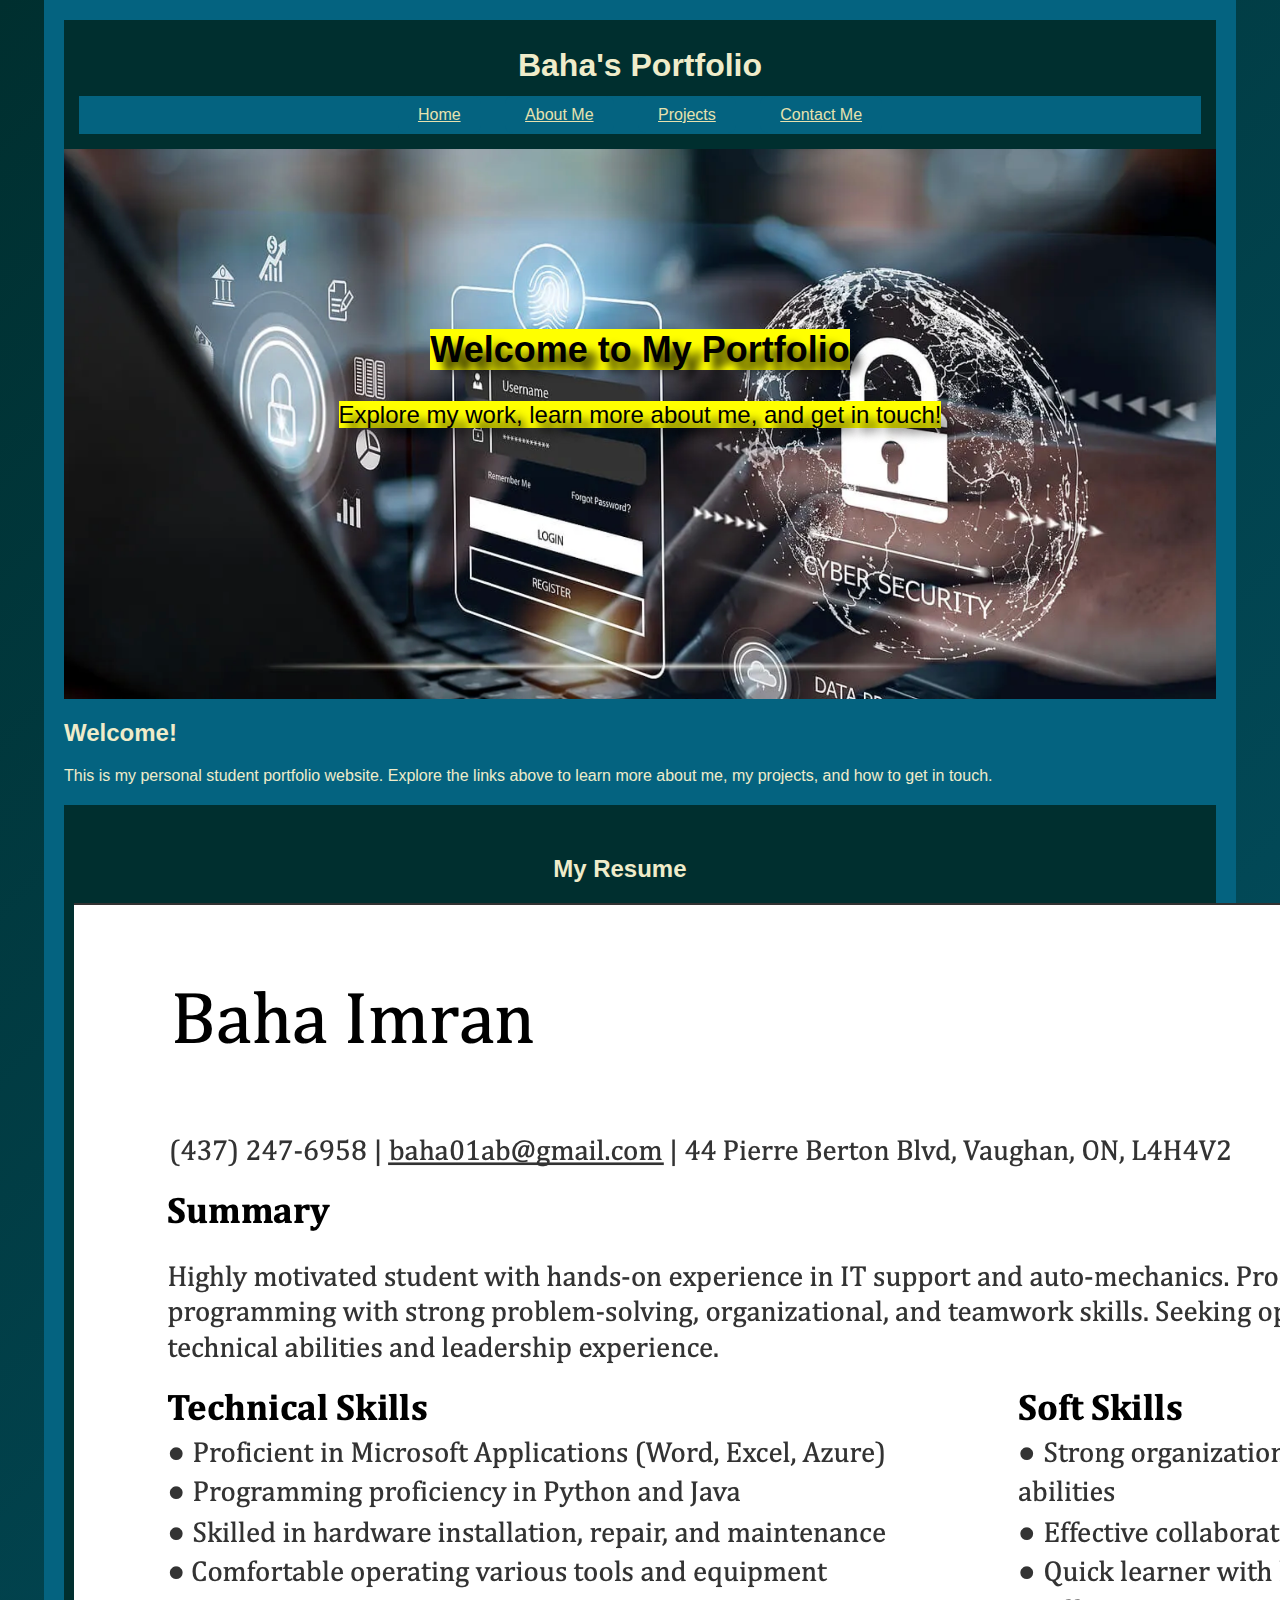
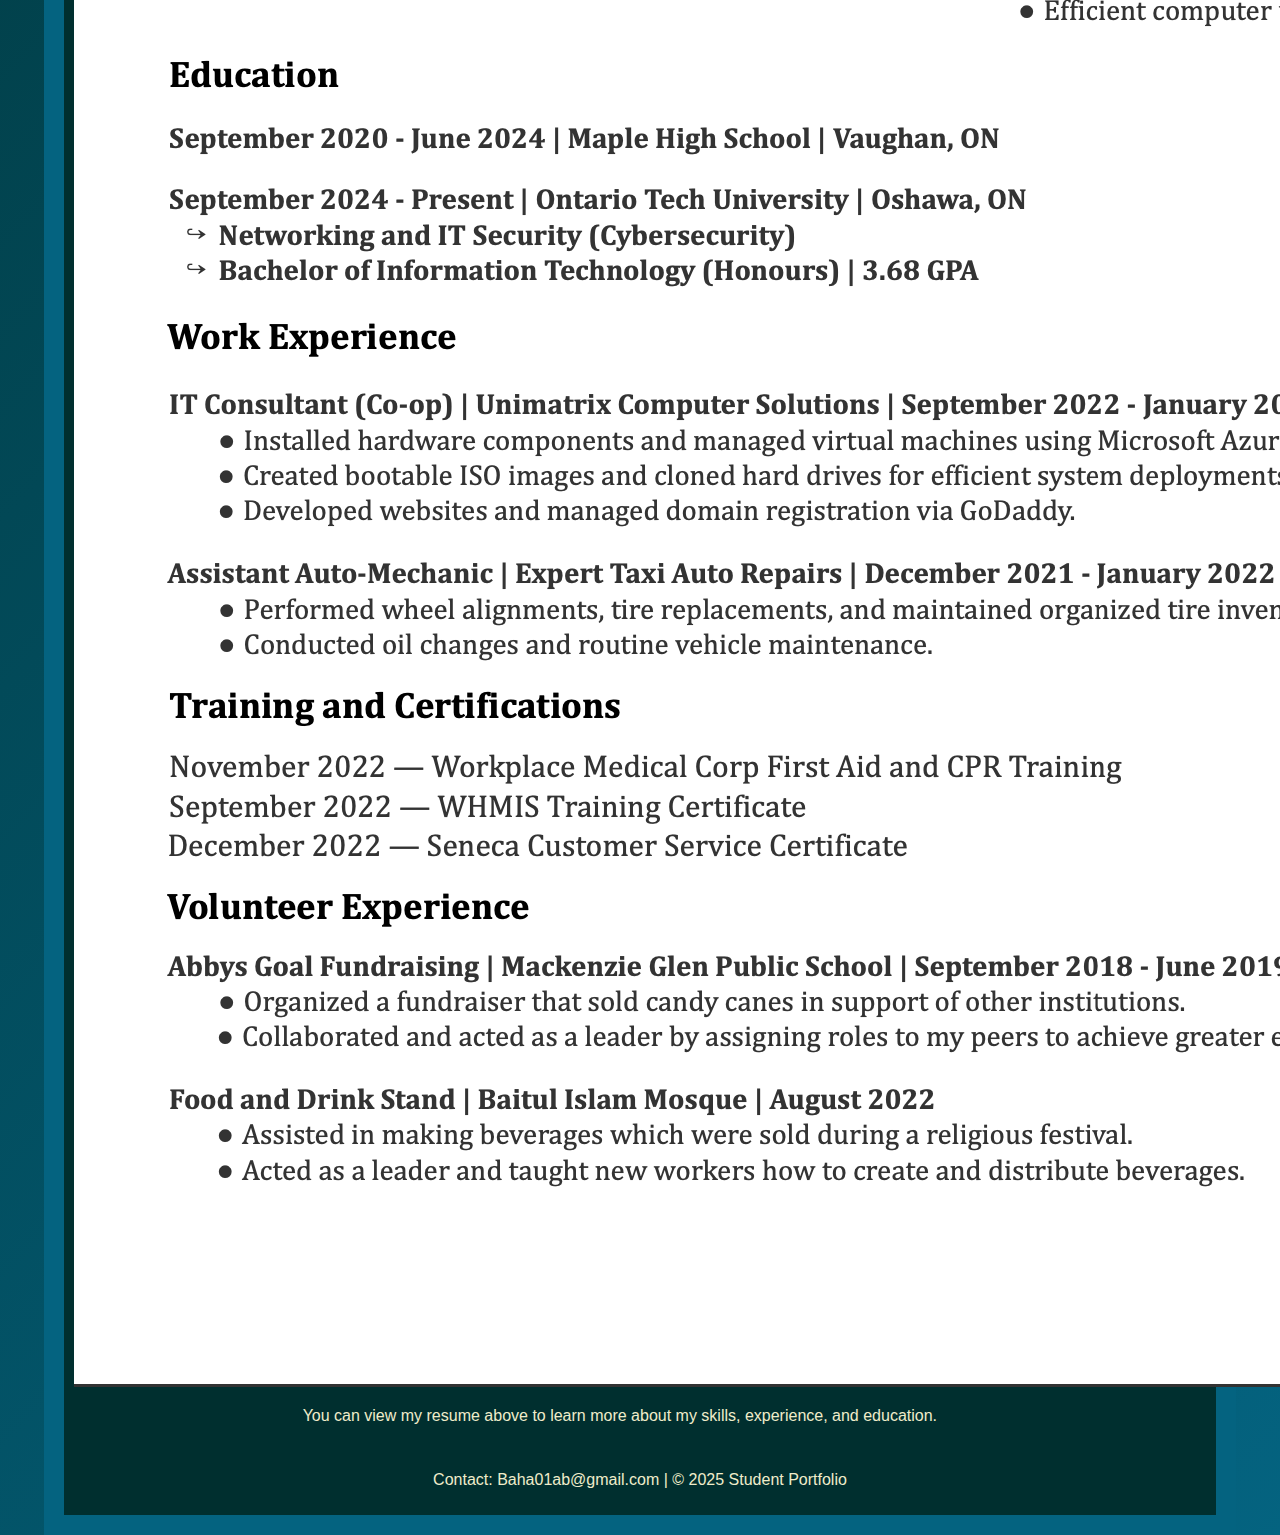
<file: index.html>
<!DOCTYPE html> <!-- HTML5 doctype declaration -->
<html lang="en"> <!-- Primary language is English -->
<head> 
  <meta charset="UTF-8"> <!-- Support for all symbols and characters -->
  <title>Student Portfolio - Home</title>

  <!-- Link to CSS files -->
  <link rel="stylesheet" href="style-desktop.css" type="text/css">
  <link rel="stylesheet" href="style-tablet.css" type="text/css" media="screen and (max-width: 1024px)">
  <link rel="stylesheet" href="style-mobile.css" type="text/css" media="screen and (max-width: 600px)">

</head>
<body>
  <div id="wrapper">
    <header>
      <h1>Baha's Portfolio</h1>
      <nav> <!-- Navigation bar -->
        <ul>
          <li><a href="index.html">Home</a></li>
          <li><a href="about.html">About Me</a></li>
          <li><a href="projects.html">Projects</a></li>
          <li><a href="contact.html">Contact Me</a></li>
        </ul>
      </nav>
    </header>
    <div id="welcome-box">  <!-- Initial Welcome Message With Picture background -->
      <h2><mark>Welcome to My Portfolio</mark></h2>
      <p><mark>Explore my work, learn more about me, and get in touch!</mark></p>
    </div>
    <article>
      <h2>Welcome!</h2>
      <p>This is my personal student portfolio website. Explore the links above to learn more about me, my projects, and how to get in touch.</p>
    </article>
  <article id="resume-box"> <!-- Additional Resume Section with Image -->
    <h2>My Resume</h2>
    <img src="Resume.png" alt="Baha Imran Resume" >
    <p>You can view my resume above to learn more about my skills, experience, and education.</p>
  </article>

  
    <footer> <!-- Footer with contact info -->
      <p>Contact: Baha01ab@gmail.com | © 2025 Student Portfolio</p>
    </footer>
  </div>
</body>
</html>
</file>
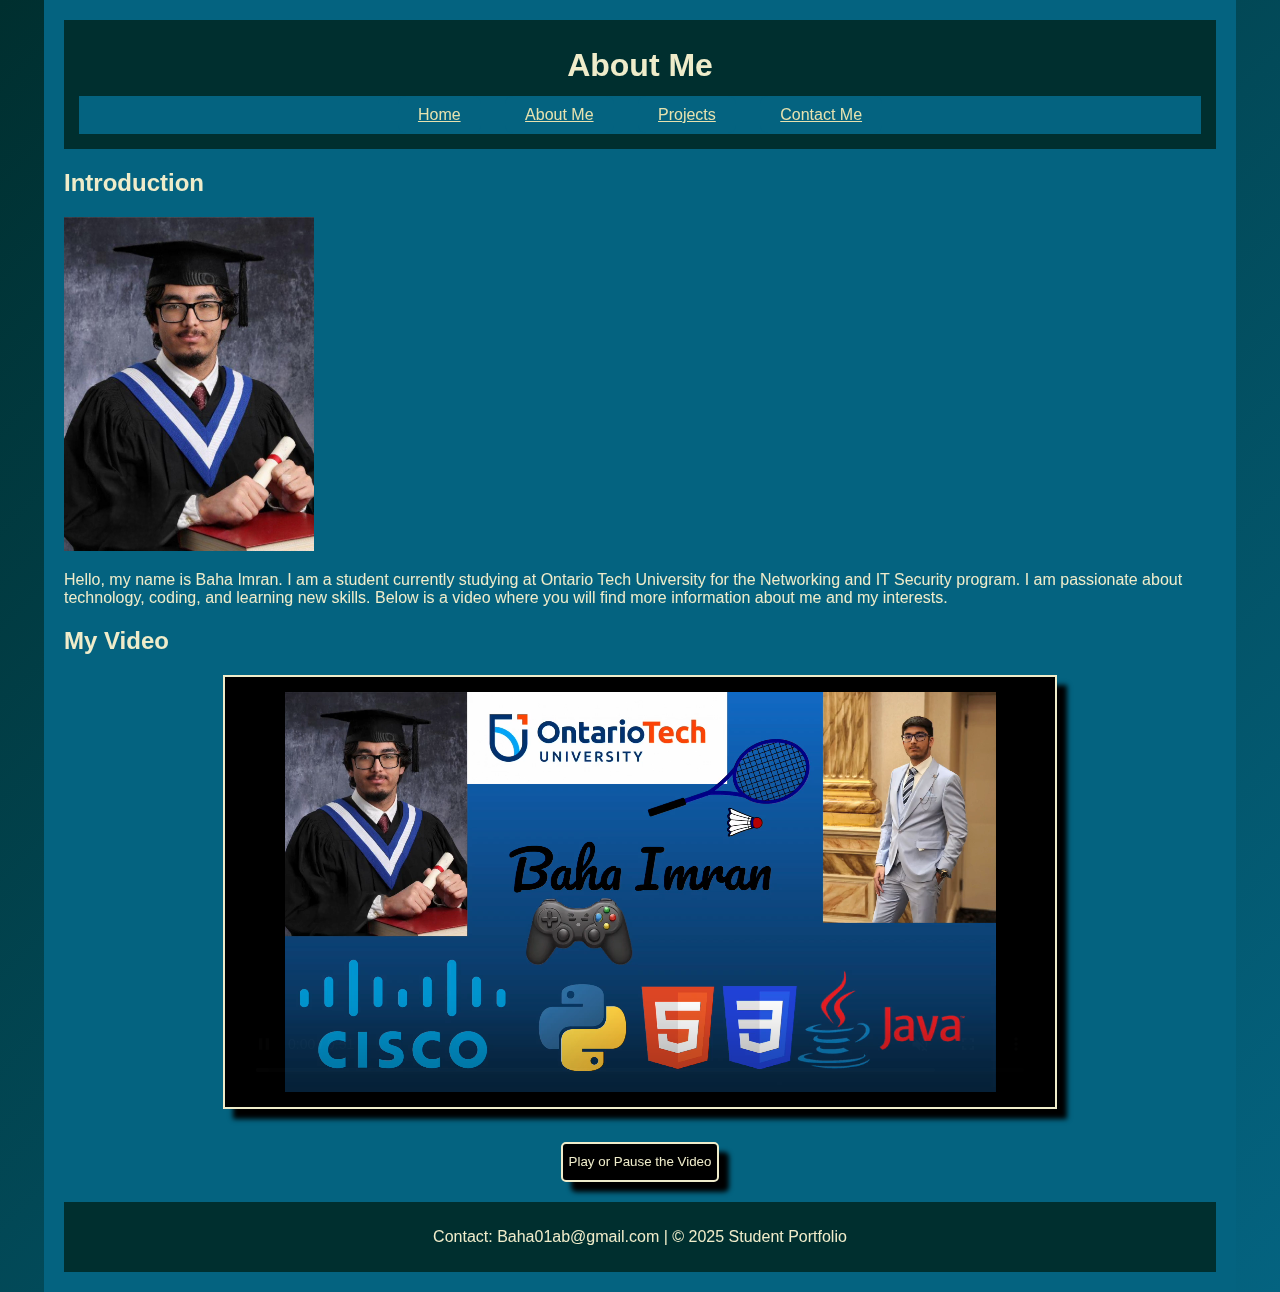
<file: about.html>
<!DOCTYPE html>
<html lang="en">
<head>
  <meta charset="UTF-8">
  <title>Student Portfolio - About Me</title>
  <!-- Link to CSS files -->
  <link rel="stylesheet" href="style-desktop.css" type="text/css">
  <link rel="stylesheet" href="style-tablet.css" type="text/css" media="screen and (max-width: 1024px)">
  <link rel="stylesheet" href="style-mobile.css" type="text/css" media="screen and (max-width: 600px)">
</head>
<body>
  <div id="wrapper">
    <header>
      <h1>About Me</h1>
      <nav> <!-- Navigation Menu -->
        <ul>
          <li><a href="index.html">Home</a></li>
          <li><a href="about.html">About Me</a></li>
          <li><a href="projects.html">Projects</a></li>
          <li><a href="contact.html">Contact Me</a></li>
        </ul>
      </nav>
    </header>

    <article> <!-- Main Content -->
      <h2>Introduction</h2>
      <img src="Intro.jpg" alt="My Photo" width="250">
      <p>Hello, my name is Baha Imran. I am a student currently studying at Ontario Tech University for the Networking and IT Security program. I am passionate about technology, coding, and learning new skills. Below is a video where you will find more information about me and my interests.</p>
      
      <h2>My Video</h2> <!-- Embedded Video -->
      <!--Video poster added but hidden due to autoplay-->
      <video width="700" height="400" controls poster="Intro.jpg" preload="auto" autoplay muted loop> <!-- Video with controls, autoplay and muted when website loads -->
        <!-- Both MP4 and OGG formats and error handling -->
        <source src="Video.mp4" type="video/mp4">
        <source src="Video.ogv" type="video/ogg">
        Your browser does not support the video tag.
      </video>
      <br>
      <!-- Button to play/pause the video with JavaScript -->
      <button onclick="playPause()">Play or Pause the Video</button>
      <script>
        const video = document.querySelector('video');
        function playPause() {
          if (video.paused) {
            video.play();
          } else {
            video.pause();
          }
        }
      </script>
    </article>

    <footer>
      <p>Contact: Baha01ab@gmail.com | © 2025 Student Portfolio</p>
    </footer>
  </div>
</body>
</html>
</file>
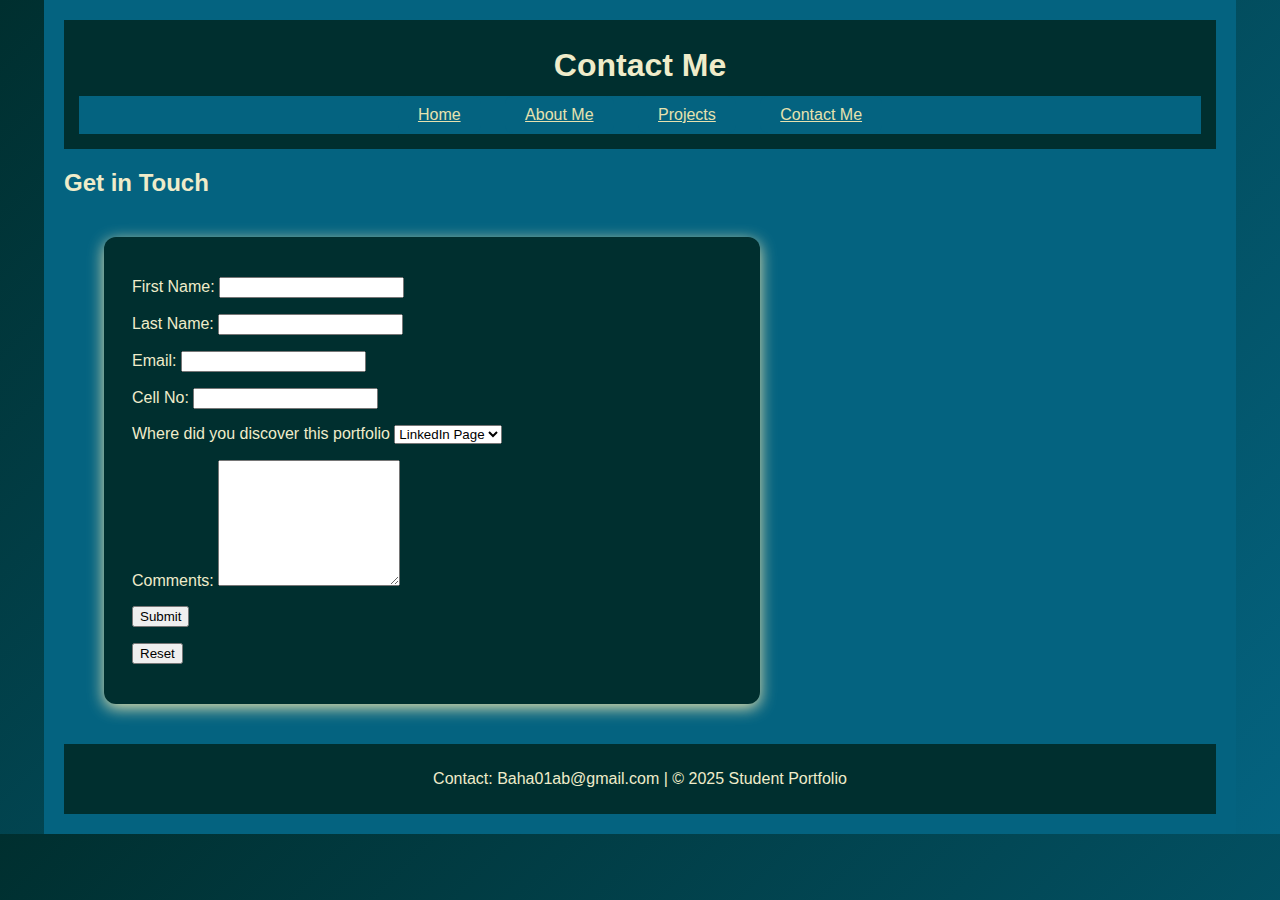
<file: contact.html>
<!DOCTYPE html>
<html lang="en">
<head>
  <meta charset="UTF-8">
  <title>Student Portfolio - Contact Me</title>
  <!-- Link to CSS files -->
  <link rel="stylesheet" href="style-desktop.css" type="text/css">
  <link rel="stylesheet" href="style-tablet.css" type="text/css" media="screen and (max-width: 1024px)">
  <link rel="stylesheet" href="style-mobile.css" type="text/css" media="screen and (max-width: 600px)">
</head>
<body>
  <div id="wrapper">  <!-- Content visible in the browser's window is inside the wrapper -->
    <header>
      <h1>Contact Me</h1>
      <nav> <!-- Navigation bar -->
        <ul>
          <li><a href="index.html">Home</a></li>
          <li><a href="about.html">About Me</a></li>
          <li><a href="projects.html">Projects</a></li>
          <li><a href="contact.html">Contact Me</a></li>
        </ul>
      </nav>
    </header>

    <article>
      <h2>Get in Touch</h2>
      <!-- Form to collect user input -->
      <!-- The form uses mailto to send an email to the specified address with the subject Contact from Portfolio -->
      <form action="mailto:baha01ab@gmail.com?subject=Contact_from_Portfolio"
      enctype="text/plain" method="post" name="ContactForm"> 
        <!-- Input fields for user details -->
        <p><label>First Name: <input type="text" name="Firstname" required></label></p>
        <p><label>Last Name: <input type="text" name="Lastname" required></label></p>
        <p><label>Email: <input type="email" name="email" required></label></p>
        <p><label>Cell No: <input type="tel" name="phone" pattern="[0-9]{10}" required></label></p>
        <!-- Dropdown to select how the user found the portfolio -->
        <p><label id="where">Where did you discover this portfolio</label>
        <select name="where">
            <option value="LinkedIn">LinkedIn Page</option>
            <option value="Given">From a friend</option>
            <option value="Resume">Resume</option>
            <option value="GitHub">GitHub</option>
            <option value="Other">Other</option>
        </select></p>
        <!-- Textarea for additional comments -->
        <p><label>Comments: <textarea name="comments" rows="8"></textarea></label></p>
        <!-- Submit executes email commands and Reset button clears the form -->
        <p><input type="submit" value="Submit"></p>
        <p><input type="reset" value="Reset"></p>
      </form>
    </article>

    <footer>
      <p>Contact: Baha01ab@gmail.com | © 2025 Student Portfolio</p>
    </footer>
  </div>
</body>
</html>
</file>
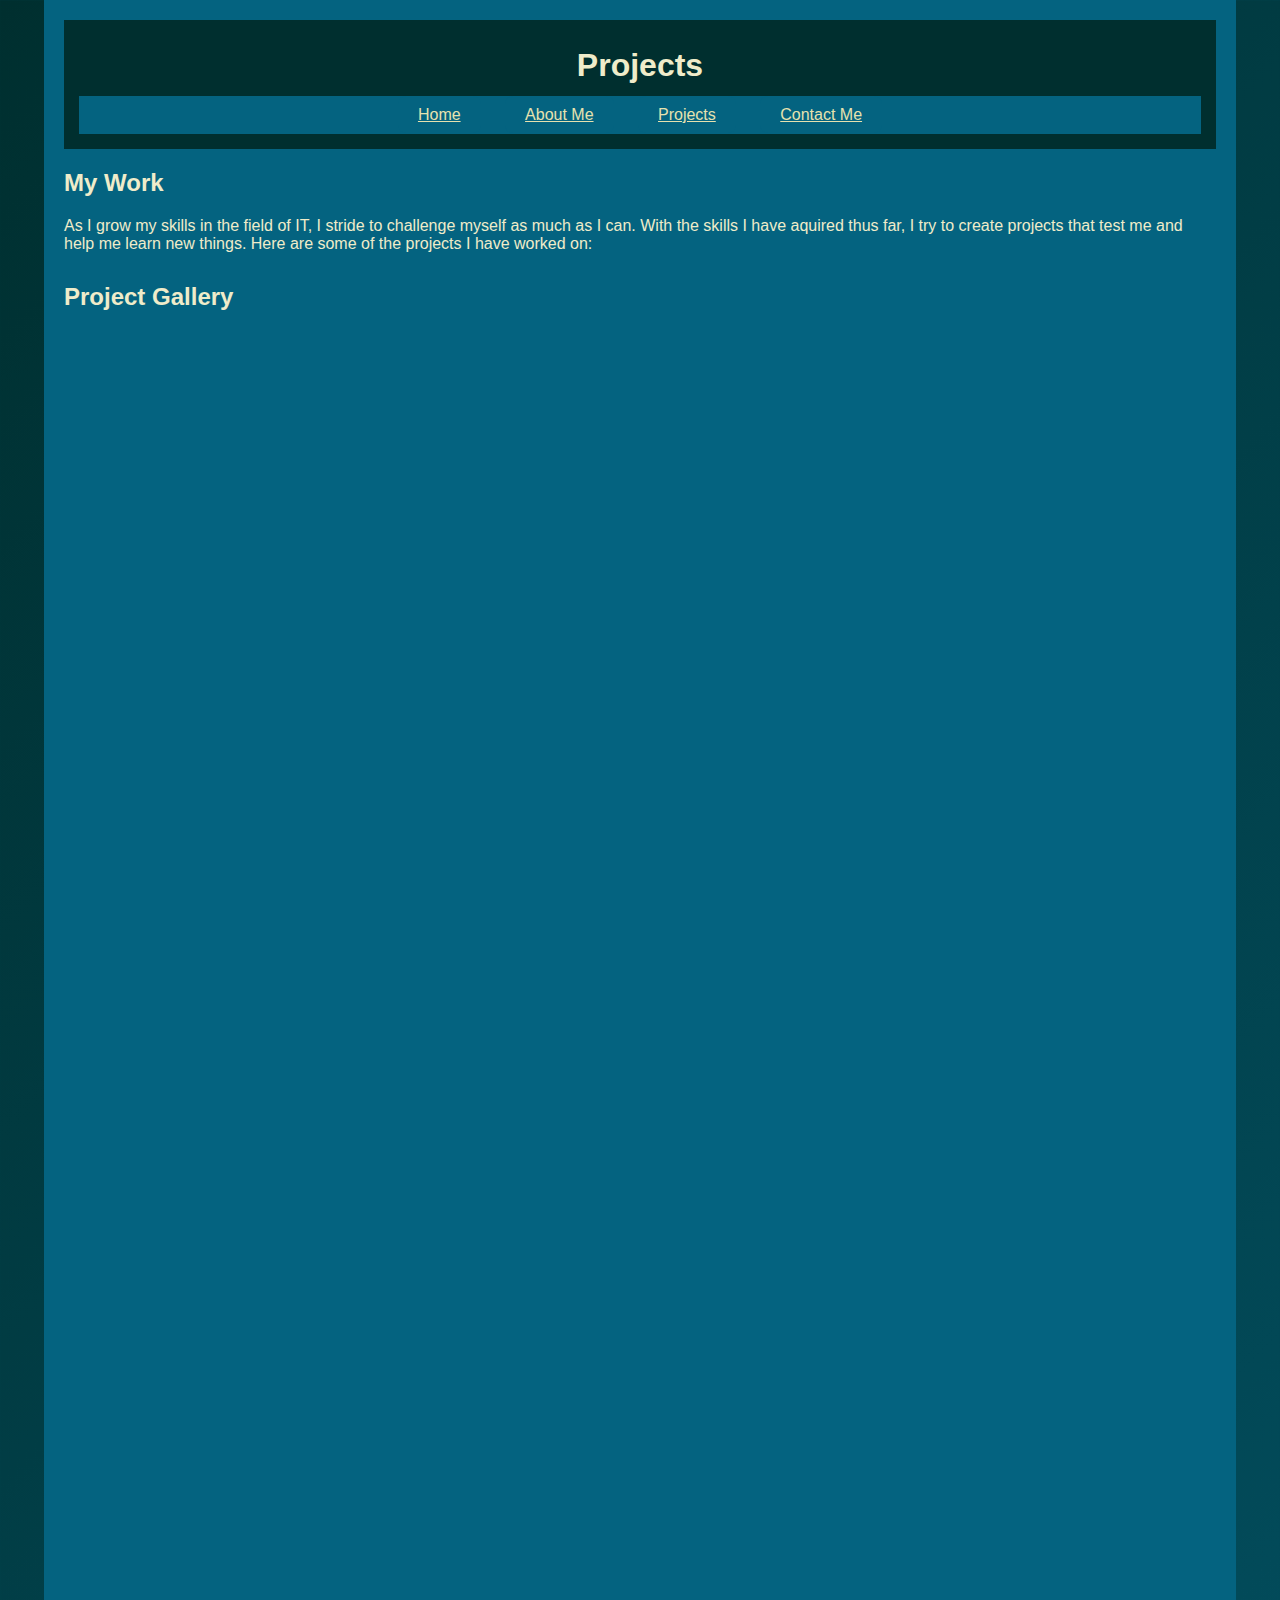
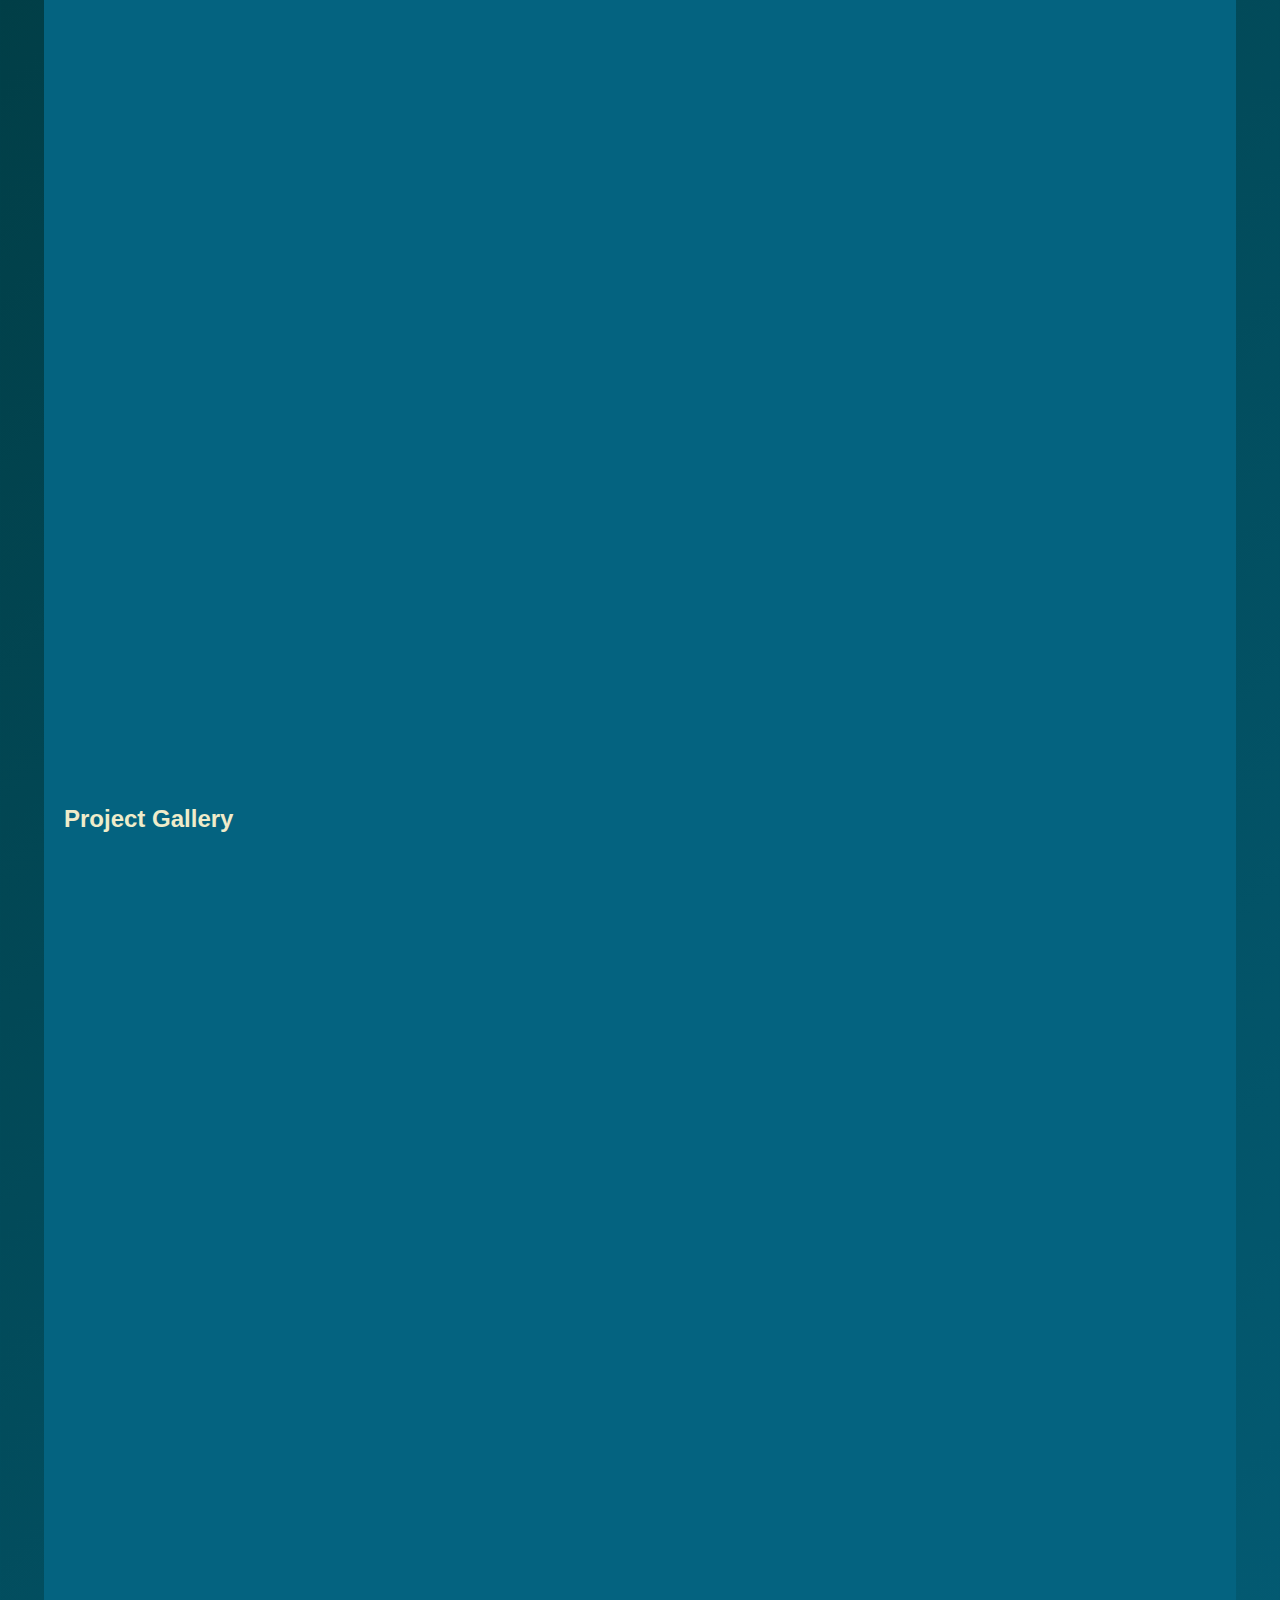
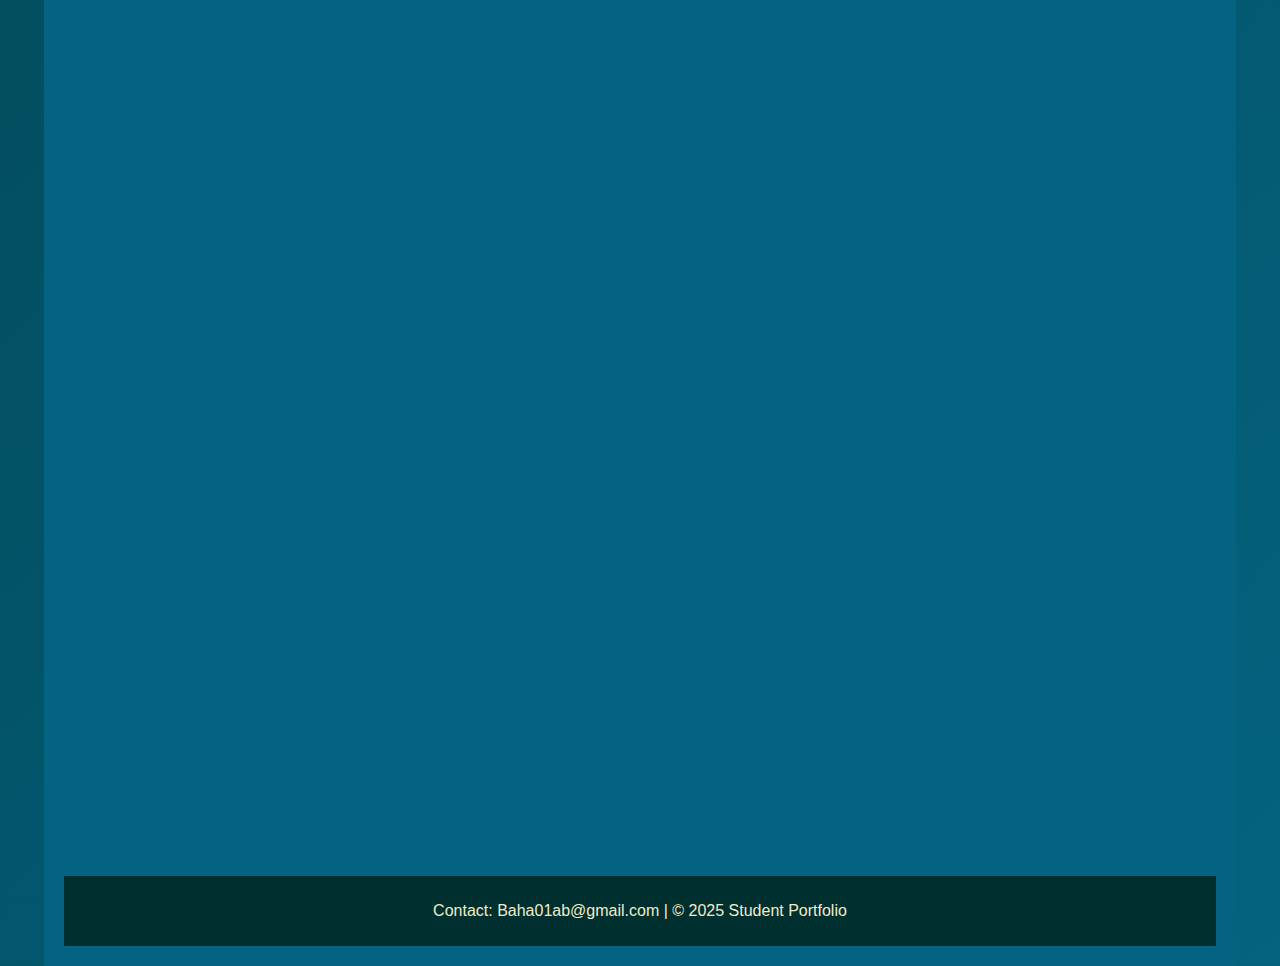
<file: projects.html>
<!DOCTYPE html>
<html lang="en">
<head>
  <meta charset="UTF-8">
  <title>Student Portfolio - Projects</title>
  <!-- Link to CSS files -->
  <link rel="stylesheet" href="style-desktop.css" type="text/css" media="screen and (min-width: 1025px)">
  <link rel="stylesheet" href="style-tablet.css" type="text/css" media="screen and (max-width: 1024px)">
  <link rel="stylesheet" href="style-mobile.css" type="text/css" media="screen and (max-width: 600px)">
</head>
<body>
  <div id="wrapper">
    <header>
      <h1>Projects</h1>
      <nav> <!-- Navigation Menu -->
        <ul>
          <li><a href="index.html">Home</a></li>
          <li><a href="about.html">About Me</a></li>
          <li><a href="projects.html">Projects</a></li>
          <li><a href="contact.html">Contact Me</a></li>
        </ul>
      </nav>
    </header>

    <article> <!-- Majority of Page Content -->
      <h2>My Work</h2>
      <p>As I grow my skills in the field of IT, I stride to challenge myself as much as I can. With the skills I have aquired thus far, I try to create projects that test me and help me learn new things. Here are some of the projects I have worked on:</p>
      
      <section id="project-gallery"> <!-- Main Project Gallery Section -->
        <h2>Project Gallery</h2>

        <div class="project-box1"> <!-- Individual Project Box For Image Mystery -->
          <img src="ImageMystery.png" alt="Project 1">
          <p>ImageMystery Game</p>
          <br>
          <p>This is a small console based game I made using Java in highschool. This game allows enables the user to go through different levels of puzzles where they are asked to solve the partially hidden ASCII image</p>
        </div>

        <div class="project-box2"> <!-- Individual Project Box For Website Design -->
          <img src="website.png" alt="Project 2">
          <p>Creative Websites</p>
          <br>
          <p>In highschool, I was granted many oppertunities to design and create websites using website building tools such as Wix. One of the websites I designed was during my time at a Co-op placement where a client asked for a basic website for their company.</p>
        </div>

        <div class="project-box3"> <!-- Individual Project Box For Virtual Machine -->
          <img src="virtual.png" alt="Project 3">
          <p>Build and Deploy Virtual Machine & Remote Desktop</p>
          <br>
          <p>I have used virtualization software like VirtualBox and VMware to create and manage virtual machines for both Windows and Linux. I have also set up remote desktop connections using tools like Microsoft Remote Desktop Protocol (RDP) and AnyDesk to access and control computers remotely, which is useful for remote work and technical support.</p>
        </div>

        <div style="clear: both;"></div> <!-- This line of code clears the float property to ensure proper layout for the project gallery (done on HTML and not CSS for clarity)-->
      </section>
        <section id="project-gallery2"> <!-- Second Project Gallery Section For Big Picture-->
          <h2>Project Gallery</h2>
        <div class="project-box4"> <!-- Individual Project Box For Network Design -->
          <img src="Network.png" alt="Project 4">
          <p>Wide Area Network Configuration</p>
          <br>
          <p>This is a small scale network I designed using Cisco Packet Tracer. This was made during my first year in university as a final assignment. In this project, I configured multiple routers and switches to create a functional wide area network (WAN) that connects different office locations. Each location had a unique way of accessing the network aswell as the protocol used in each location.</p>

        </div>

        <div style="clear: both;"></div> <!-- This line of code clears the float property to ensure proper layout for the project gallery 2 (done on HTML and not CSS for clarity)-->
      </section>

    </article>

    <footer>
      <p>Contact: Baha01ab@gmail.com | © 2025 Student Portfolio</p>
    </footer>
  </div>
</body>
</html>
</file>
<file: style-desktop.css>
@charset "UTF-8";

body {
  font-family: Verdana, Arial, sans-serif;
  margin: 0;
  padding: 0;
  background: linear-gradient(135deg, #002F2F, #046380);
  color: #EFECCA;
}

#wrapper {
  width: 90%;
  margin: auto;
  background-color: #046380;
  padding: 20px;
}

header {
  background-color: #002F2F;
  padding: 15px;
}

header h1 {
  text-align: center;
  margin: 0px;
  padding: 12px;
  animation: Rainbow 2s infinite;
}

#welcome-box {
  height: 400px;
  background: url("hero.png") no-repeat center;
  background-size: cover;
  background-attachment: fixed;
  color: #EFECCA;
  font-size: 24px;
  text-align: center;
  /*add shadow to text*/
  text-shadow: 10px 10px 10px black;
  padding-top: 150px;
}

nav {
  background-color: #046380;
  text-align: center;
  padding: 10px 0;
  margin: 0 auto;
  width: 100%;
}

nav ul {
  padding: 0;
  margin: 0;
}

nav li {
  display: inline-block; /* Discussed in slideshow 4 lecture */
  margin: 0 10px;
}

nav a {
  color: #E6E2AF;
  background-color: #046380;
  padding: 10px 20px;
  border-radius: 8px;
}

nav a:hover {
  color: #EFECCA;
  background-color: #002F2F;
}

article {
  margin: 20px 0;
}

footer {
  background-color: #002F2F;
  padding: 10px;
  text-align: center;
}

img {
  transition: transform 0.5s;
}
img:hover {
  transform: scale(1.1) rotate(2deg);
}

@keyframes Rainbow {
  0% { color: red; }
  14% { color: orange; }
  28% { color: yellow; }
  42% { color: green; }
  57% { color: blue; }
  71% { color: indigo; }
  85% { color: violet; }
  100% { color: red; }
  
}

button:hover 
{ 
    background-color:beige; 
    color:black; 
    height:40px; 
    border:2px #EFECCA solid; 
    box-shadow: -10px -10px 5px black; 
    border-radius: 5px; 
}

button 
{
background-color:black;
margin: 15px; 
display: block;
margin-left: auto;
margin-right: auto;
color:#EFECCA;
height:40px;
border:2px #EFECCA solid;
box-shadow: 10px 10px 5px black;
border-radius: 5px;
}

video
{ 
    width: 800px; 
    padding: 15px; 
    display: block;
    margin-left: auto;
    margin-right: auto;
    background-color:black; 
    border:2px #EFECCA solid; 
    box-shadow: 10px 10px 5px black;
}

form {
  margin: 40px;
  max-width: 600px;
  padding: 24px 28px;
  background: #002F2F;
  border-radius: 12px;
  box-shadow: 0 4px 16px #E6E2AF;
  color: #EFECCA;
}

/* Project gallery boxes */
#project-gallery {
  margin-top: 30px;
}

.project-box1, .project-box2, .project-box3 {
  float: left;
  width: 30%;
  margin: 1.5%;
  background-color: #002F2F;
  color: #EFECCA;
  padding: 10px;
  box-sizing: border-box;
  text-align: center;
  opacity: 0;
  
}
/* Slide in from bottom animation */
@keyframes slideInUp {
  from {
    opacity: 0;
    transform: translateY(60px);
  }
  to {
    opacity: 1;
    transform: translateY(0);
  }
}

.project-box1 {
    animation: slideInUp 1s ease forwards;
}

.project-box2 {
    animation: slideInUp 2s ease forwards;
}

.project-box3 {
    animation: slideInUp 3s ease forwards;
}
.project-box4 {
  float: left;
  width: 96.5%;
  margin: 1.5%;
  background-color: #002F2F;
  color: #EFECCA;
  padding: 10px;
  box-sizing: border-box;
  text-align: center;
  opacity: 0;
  animation: slideInUp 1s ease forwards;
}
.project-box4 img:hover {
  transform: none;
}

#resume-box {
  float: left;
  width: 96.5%;
  background-color: #002F2F;
  color: #EFECCA;
  padding: 10px;
  box-sizing: border-box;
  text-align: center;
}
#resume-box img:hover {
  transform: none;
}
</file>
<file: style-tablet.css>
@charset "UTF-8";

#wrapper { 
  /* Ensures the width is 90% of the viewport and the background is a lighter gradient */
  width: 90%;
  background: linear-gradient(#D6D58E, white);
}

nav li {
  /* Ensures each navigation item stacks vertically for tablet */
  display: block;
  margin: 10px 0;
}

nav {
  /* Navigation bar color for tablet */
  background-color: #D6D58E;
}

nav a { /* Makes the navigation links a lighter color and bolder for tablet */
  background-color: #9FC131;
  color: #046380;
  margin: auto;
  display: block;
  width: 60%;
  font-weight: bold;
  border:black 2px solid;
}

body { /* Page content color and font change for tablet (lighter color gradient)*/
  color: #046380;
  font-weight: bold;
  background: linear-gradient(#9FC131, white);
}

header, footer { /* Header and Footer color change for tablet */
  background: #9FC131;
  color: #005C53;
}

.project-box1, .project-box2, .project-box3 { /* Individual Project Box Styles for boxes 1, 2, and 3 */
  /* Stacks the project boxes vertically and makes them wider for tablet */
  float: left;
  width: 45%;
  margin: 2.5%;
  background-color: #9FC131;
  color: #002F2F;
}
.project-box4 {
  /*remove float to stack the big picture box vertically and make it wider for tablet*/
  float: none;
  width: 90%;
  margin: 5% auto;
  background-color: #9FC131;
  color: #002F2F;
}

img:hover { /* Disable hover effect for all images as they dont work on tablet/mobile */
  transform: none;
}

#welcome-box { /* Change welcome box style for tablet */
  color: #042940;
  text-shadow: none; /* Removes text shadow for better readability on tablet */
}

mark {
  /* by removing the shadow and changing the background color, the highlight is more visible on tablet for welcome box */
  background-color: #D6D58E;
  color: #005C53;
}
img, video { /* Makes all images and videos responsive for tablet */
  width: 90%;
  height: auto;
}
#resume-box { /* Resume box styles for tablet */
  /* Changes the width and margin for better fit on tablet aswell as colors and bold font */
  margin: 20px 0;
  padding: 15px;
  background: #9FC131;
  color: #005C53;
  font-weight: bold; 
}

textarea { /* Resize Textarea for comments on contact page */
  width: 100%;
  max-width: 100%;
  box-sizing: border-box;
  resize: vertical; /* Allows vertical resizing only */
}

form { /* Change form style for tablet */
  background-color: #D6D58E;
  color: #005C53;
  box-shadow: 0 4px 16px #005C53;
  border-radius: 5px;
}
</file>
<file: style-mobile.css>
@charset "UTF-8";

body {
  font-size: 14px;
  background: linear-gradient(135deg, #DBF227, #E6E2AF);
}

#wrapper {
  width: 90%;
  padding: 10px;
}

nav li {
  display: block;
  margin: 20px 0;
}
nav ul {
  padding: 10px;
  margin: 10px 0;
}
nav a {
  font-size: 1.2em;
  font-weight: bold;
}
img, video {
  width: 90%;
  height: auto;
}

.project-box {
  float: none;
  width: 100%;
  margin: 10px 0;
}
</file>
